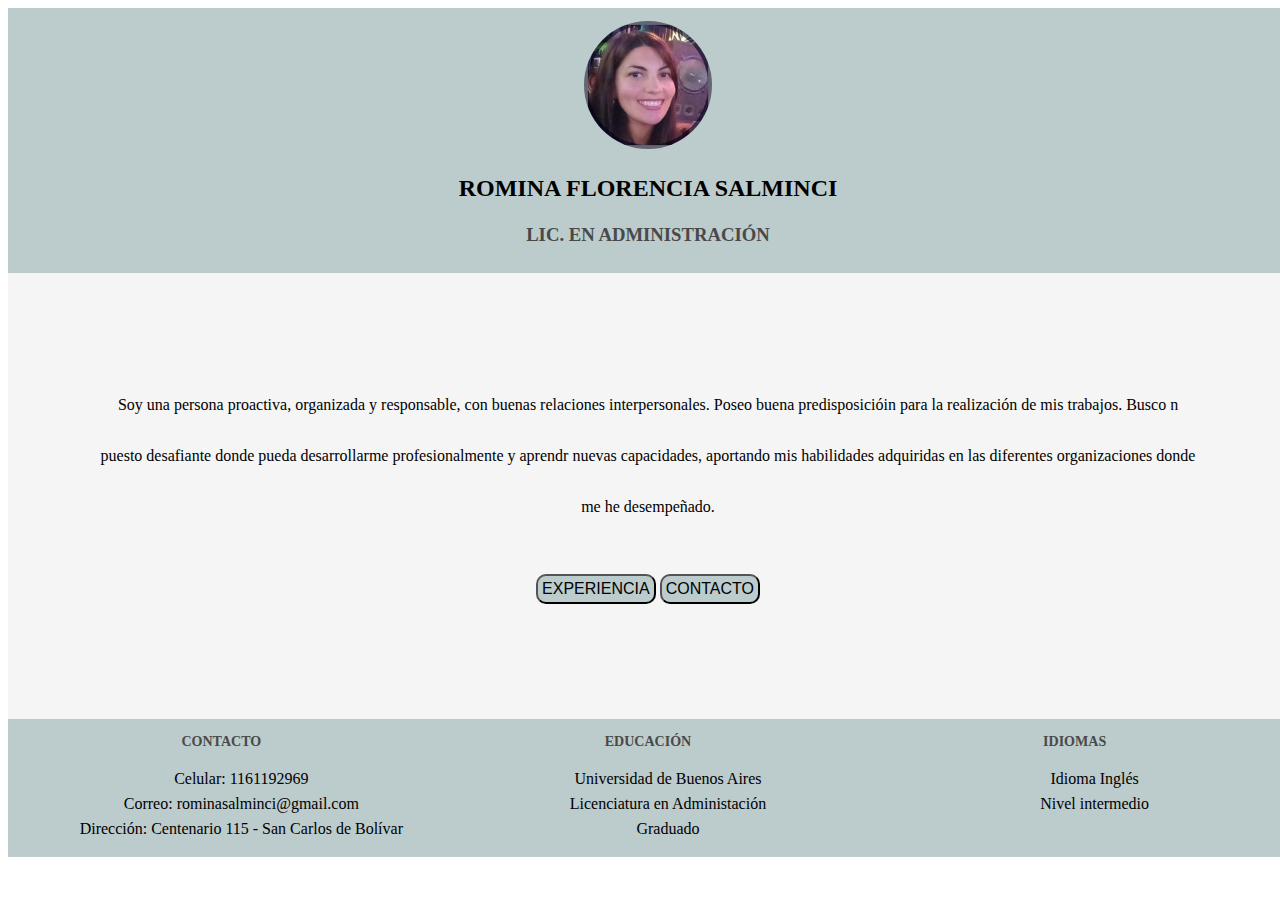
<file: index.html>
<!DOCTYPE html>
<html lang="en">
<head>
    <meta charset="UTF-8">
    <meta http-equiv="X-UA-Compatible" content="IE=edge">
    <meta name="viewport" content="width=device-width, initial-scale=1.0">
    <title>Entrega N°1 - CV Salminci Romina</title>
    <link rel="stylesheet" href="https://cdnjs.cloudflare.com/ajax/libs/font-awesome/6.3.0/css/all.min.css" integrity="sha512-SzlrxWUlpfuzQ+pcUCosxcglQRNAq/DZjVsC0lE40xsADsfeQoEypE+enwcOiGjk/bSuGGKHEyjSoQ1zVisanQ==" crossorigin="anonymous" referrerpolicy="no-referrer" />
    <link rel="stylesheet" href="/styles.css">
</head>

<body class="cuerpo">
    <header class="header-nav">
        <div class="perfil">
            <img class="foto-perfil"src="/romina.jpg">
            <h2>ROMINA FLORENCIA SALMINCI</h2>
            <h3 class="carrera">LIC. EN ADMINISTRACIÓN</h3>
        </div>
    </header>
<main class="main">
        <div class="descripcion">
            <p>Soy una persona proactiva, organizada y responsable, con buenas relaciones interpersonales. Poseo buena predisposicióin para la realización de mis trabajos. Busco n puesto desafiante donde pueda desarrollarme profesionalmente y aprendr nuevas capacidades, aportando mis habilidades adquiridas en las diferentes organizaciones donde me he desempeñado. 
            </p>
        </div>
        <div class="main-botones">
            <a href="/experiencia"><button type="button" class="button">EXPERIENCIA</button></a>
            <a href="/contacto"><button type="button" class="button">CONTACTO</button></a>
        </div>
</main>

<footer class="iconos">
        <div class="contacto">
            <i class="fa-solid fa-user-large"></i>
            <h3>CONTACTO</h3>
            <ul class="text"type="none">
                <li>Celular: 1161192969</li>
                <li>Correo: rominasalminci@gmail.com</li>
                <li>Dirección: Centenario 115 - San Carlos de Bolívar</li>
            </ul>
        </div>
        <div class="educacion">
            <i class="fa-solid fa-user-graduate"></i>
            <h3>EDUCACIÓN</h3>
            <ul class="text" type="none">
                <li>Universidad de Buenos Aires</li>
                <li>Licenciatura en Administación</li>
                <li>Graduado</li>
            </ul>
        </div>
        <div class="idioma">
            <i class="fa-solid fa-globe"></i>
            <h3>IDIOMAS</h3>
            <ul class="text" type="none">
                <li>Idioma Inglés</li>
                <li>Nivel intermedio</li>  
            </ul>
        </div>
</footer>

</body>
</html>
</file>
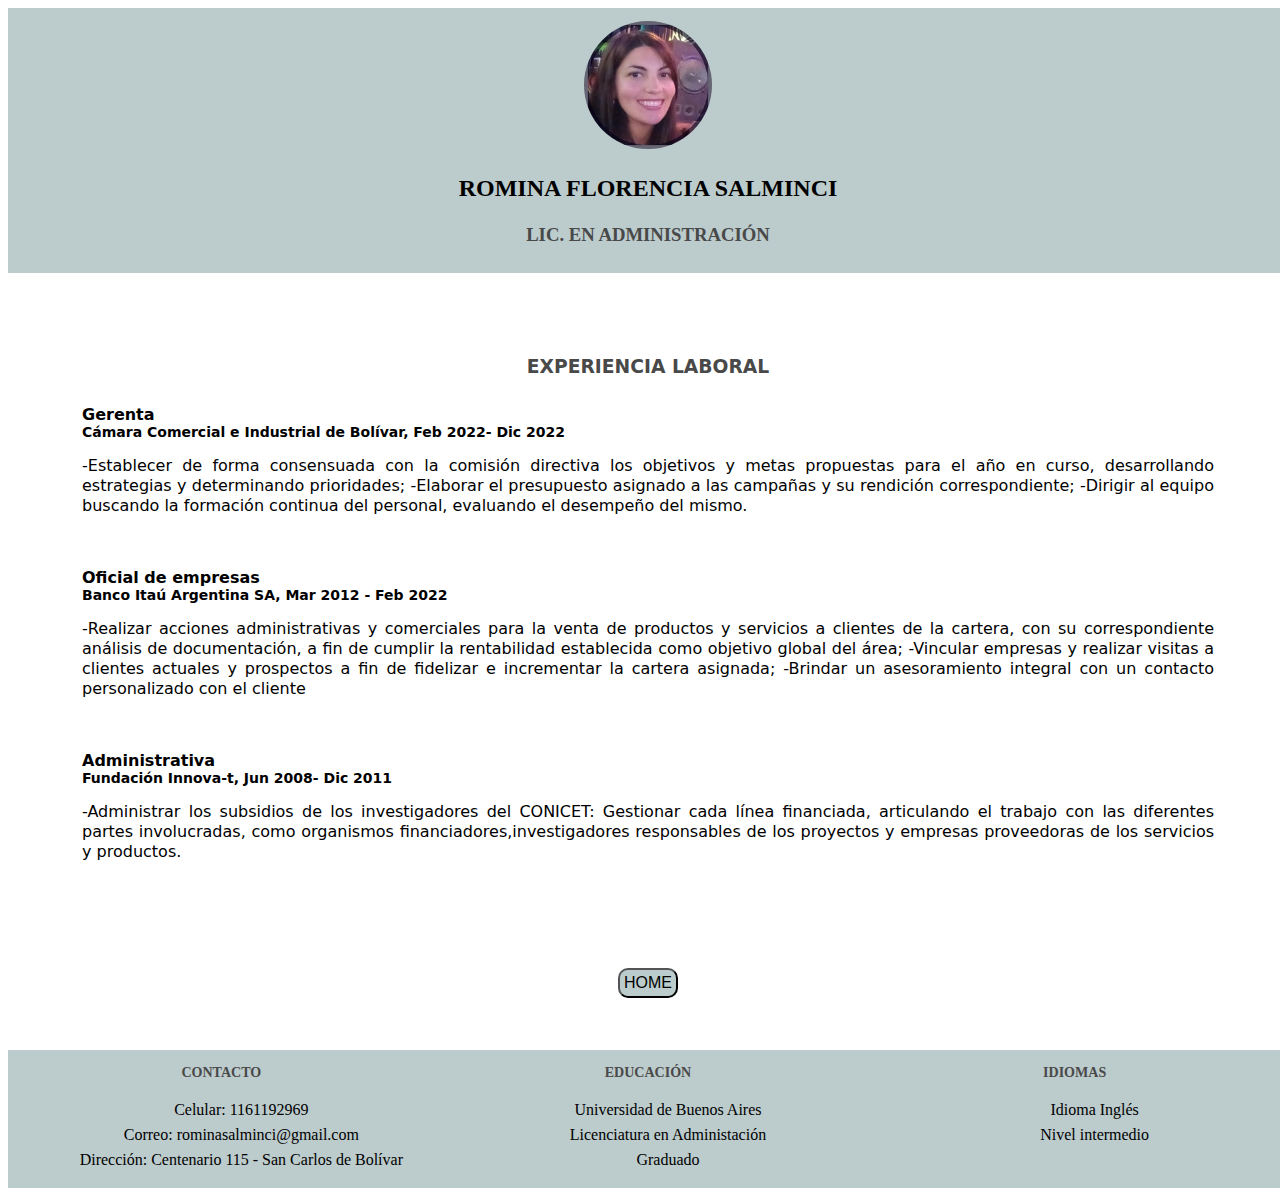
<file: experiencia.html>
<!DOCTYPE html>
<html lang="en">
<head>
    <meta charset="UTF-8">
    <meta http-equiv="X-UA-Compatible" content="IE=edge">
    <meta name="viewport" content="width=device-width, initial-scale=1.0">
    <title>Entrega N°1 - CV Salminci Romina</title>
    <link rel="stylesheet" href="https://cdnjs.cloudflare.com/ajax/libs/font-awesome/6.3.0/css/all.min.css" integrity="sha512-SzlrxWUlpfuzQ+pcUCosxcglQRNAq/DZjVsC0lE40xsADsfeQoEypE+enwcOiGjk/bSuGGKHEyjSoQ1zVisanQ==" crossorigin="anonymous" referrerpolicy="no-referrer" />
    <link rel="stylesheet" href="/styles.css">
</head>

<body class="cuerpo">
    <header class="header-nav">
        <div class="perfil">
            <img class="foto-perfil"src="/romina.jpg">
            <h2>ROMINA FLORENCIA SALMINCI</h2>
            <h3 class="carrera">LIC. EN ADMINISTRACIÓN</h3>
        </div>
    </header>

    <main>
<div class="experiencia-laboral">
    <div class="logo-con-descr-main">
    <i class="fa-solid fa-briefcase"></i>
    <h3>EXPERIENCIA LABORAL</h3></div>
    <ul class="experiencia" type="none">
        <li class="titulo1"><strong>Gerenta</strong></li>
        <li class="titulo2"><strong>Cámara Comercial e Industrial de Bolívar, Feb 2022- Dic 2022</strong></li>
        <p class="descr-empleos">-Establecer de forma consensuada con la comisión directiva los objetivos y metas propuestas para el año en curso, desarrollando estrategias y determinando prioridades; -Elaborar el presupuesto asignado a las campañas y su rendición correspondiente; -Dirigir al equipo buscando la formación continua del personal, evaluando el desempeño del mismo.</p>  
    </ul> 
    <ul class="experiencia" type="none">
        <li class="titulo1"><strong>Oficial de empresas</strong></li>
        <li class="titulo2"><strong>Banco Itaú Argentina SA, Mar 2012 - Feb 2022</strong></li>
        <p class="descr-empleos">-Realizar acciones administrativas y comerciales para la venta de productos y servicios a clientes de la cartera, con su correspondiente análisis de documentación, a fin de cumplir la rentabilidad establecida como objetivo global del área; -Vincular empresas y realizar visitas a clientes actuales y prospectos a fin de fidelizar e incrementar la cartera asignada; -Brindar un asesoramiento integral con un contacto personalizado con el cliente</p>  
    </ul>
    <ul class="experiencia"type="none">
        <li class="titulo1"><strong>Administrativa</strong></li>
        <li class="titulo2"><strong>Fundación Innova-t, Jun 2008- Dic 2011</strong></li>
        <p class="descr-empleos">-Administrar los subsidios de los investigadores del CONICET: Gestionar cada línea financiada, articulando el trabajo con las diferentes partes involucradas, como organismos financiadores,investigadores responsables de los proyectos y empresas proveedoras de los servicios y productos.</p>  
    </ul> 
</div>
<div class="main-botones">
    <a href="/"><button type="button-exp" class="button">HOME</button></a>
</div>
    </main>

<footer class="iconos">
    <div class="contacto">
        <i class="fa-solid fa-user-large"></i>
        <h3>CONTACTO</h3>
        <ul class="text"type="none">
            <li>Celular: 1161192969</li>
            <li>Correo: rominasalminci@gmail.com</li>
            <li>Dirección: Centenario 115 - San Carlos de Bolívar</li>
        </ul>
    </div>
    <div class="educacion">
        <i class="fa-solid fa-user-graduate"></i>
        <h3>EDUCACIÓN</h3>
        <ul class="text" type="none">
            <li>Universidad de Buenos Aires</li>
            <li>Licenciatura en Administación</li>
            <li>Graduado</li>
        </ul>
    </div>
    <div class="idioma">
        <i class="fa-solid fa-globe"></i>
        <h3>IDIOMAS</h3>
        <ul class="text" type="none">
            <li>Idioma Inglés</li>
            <li>Nivel intermedio</li>  
        </ul>
    </div>
</footer>

</body>
</html>
</file>
<file: styles.css>
/* Colores
#010101
#F1C732
#68ABB4
wheat
 color: #fff;
 background-color: #222;

Tipografías:
Meatloaf
AngryBirds
Raleway */

* {

    box-sizing: border-box;
}
body {
    width: 100%;
    
}

.perfil {
    
    font-size: 16px;
    text-align: center;
    padding-top: 1vw; 
    line-height: 2vw;   
}

.foto-perfil{
    border-radius: 50%;
    width: 10vw;
    height: auto;
}
.header-nav{
    background-color: rgb(188, 203, 204);
    width: 100%;
    height: auto;
    
}

h3{
    color: rgb(73, 73, 73);
    font-weight: 12px;
}
 
.carrera{
    color: rgb(73, 73, 73);
    padding-bottom: 2vw;
    margin: 0;
}

.descripcion{
    font-family: cursive;
    font-size:16px;
    text-align: center;
    padding: 2vw;
    line-height: 4vw;
    margin: 5w;
}
.contacto{
    font-family: cursive;
    font-size:12px;
    text-align: center;
    width: 33%;

}

.educacion{
    font-family: cursive;
    font-size:12px;
    text-align: center;
    width: 33%;
}
.idioma{
    font-family: cursive;
    font-size:12px;
    text-align: center;
    width: 33%;

}

.experiencia-laboral{
    font-family: system-ui, system-ui, sans-serif;
    font-size:16px;
    text-align: left;
    margin-left: 0px;
    align-items: center;
    padding:5%;
   
}
.experiencia{
    padding: 10px;
}

.tiitulo1{
    font-family: system-ui, system-ui, sans-serif;
    font-size: 10px;
    
}

.titulo2{
    font-family: system-ui, system-ui, sans-serif;
    font-size: 14px;
}

.text{
    font-size: 16px;
    line-height: 25px;
    text-align: center;
}
.main{
    background-color: whitesmoke;
    padding: 5vw;
    justify-content: center;
    flex-direction: column;
    align-items: center;
    width: 100vw;
    
}

.descr-empleos{
    text-align: justify;
    font-family: system-ui, system-ui, sans-serif;
    font-size: 16x;
    line-height: 20px;
}
.menu {
    display: flex;
    justify-content: space-between;
    text-decoration: none;
    flex-direction: column;
    padding: 20px;
    align-items: flex-center;
    margin:20px;
}

.logo-con-descr-main{
    text-align: center; 
}

.fa-user-large, .fa-user-graduate, .fa-globe, .fa-briefcase{
    transition: all 1500ms;
    font-size: 20px;
    margin-top: 1vw;

}

.fa-user-large:hover, .fa-user-graduate:hover, .fa-globe:hover, .fa-briefcase:hover {
    transform: rotate(360deg);
    color: blue;
    
}
.iconos{
    display: flex;
    justify-content: space-around;
    width: 100vw;
    background-color: rgb(188, 203, 204);
}
.button{
    background-color: rgb(188, 203, 204);
    color: black;
    font-size: 16px;
    padding: 4px;
    border-radius: 10px;
    margin-bottom: 4vw;
}

.main-botones{
    text-align: center;
}
.login-input{
    display: flex;
    flex-direction: column;
    border: 1px solid rgb(73, 73, 73);
    margin-bottom: 30px;
    margin-left: 30%;
    width: 40vw;
}
.style-form{
    background-color: aliceblue;
    padding: 20px;
}
.login{
    text-align: center;
    font-size: 30px;
    font-family: Verdana, Geneva, Tahoma, sans-serif;
    font-weight: bold;
}
.formulario{
    text-align: center;
    font-size: 18px;
    padding: 3vw;
}
.button-contacto{
    background-color: rgb(117, 182, 117);
    color: black;
    font-size: 16px;
    padding: 4px;
    border-radius: 10px;
    margin-bottom: 4vw;
    margin-top: 1vw;
}
</file>
